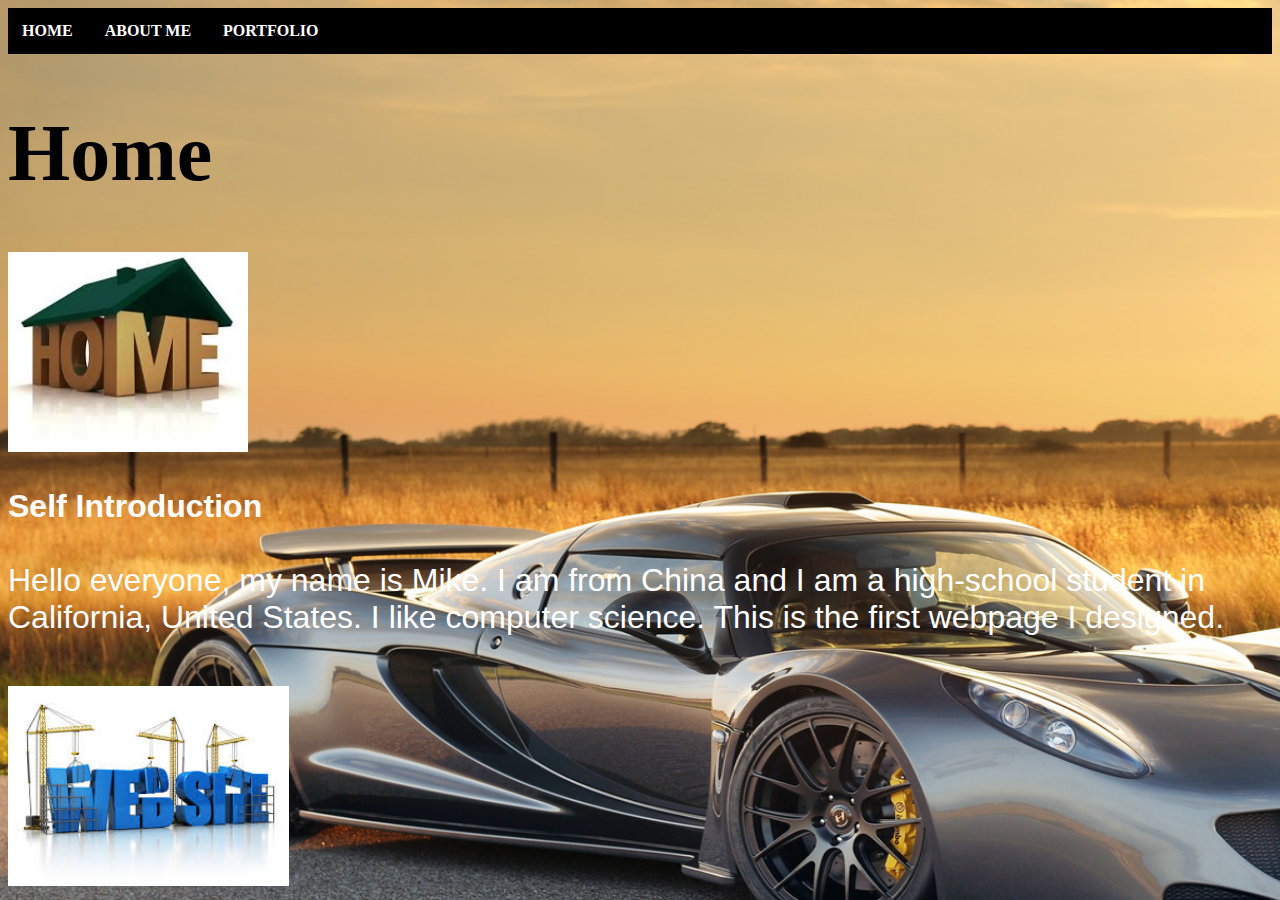
<file: Index.html>
<!doctype html>
<html lang="en">
<head>
	<meta charset="utf-8">
	<title>My Webpage</title>
	<link href="stylesheet-index.css" rel="stylesheet" type="text/css">
</head>
<body>
	<div class="scrollmenu">
		<a href="Index.html">HOME</a>
		<a href="Aboutme.html">ABOUT ME</a>
		<a href="Portfolio.html">PORTFOLIO</a>
	</div>
  
	<h1>Home</h1>
	<img src="home.jpg" height="200">
	<p><strong>Self Introduction</strong>
	<br/>
	<br/>Hello everyone, my name is Mike. I am from China and I am a high-school student in California, United States. I like computer science. This is the first webpage I designed.
	</p>
	<br/><img src="website.jpg" height="200">
</body>
</html>
</file>
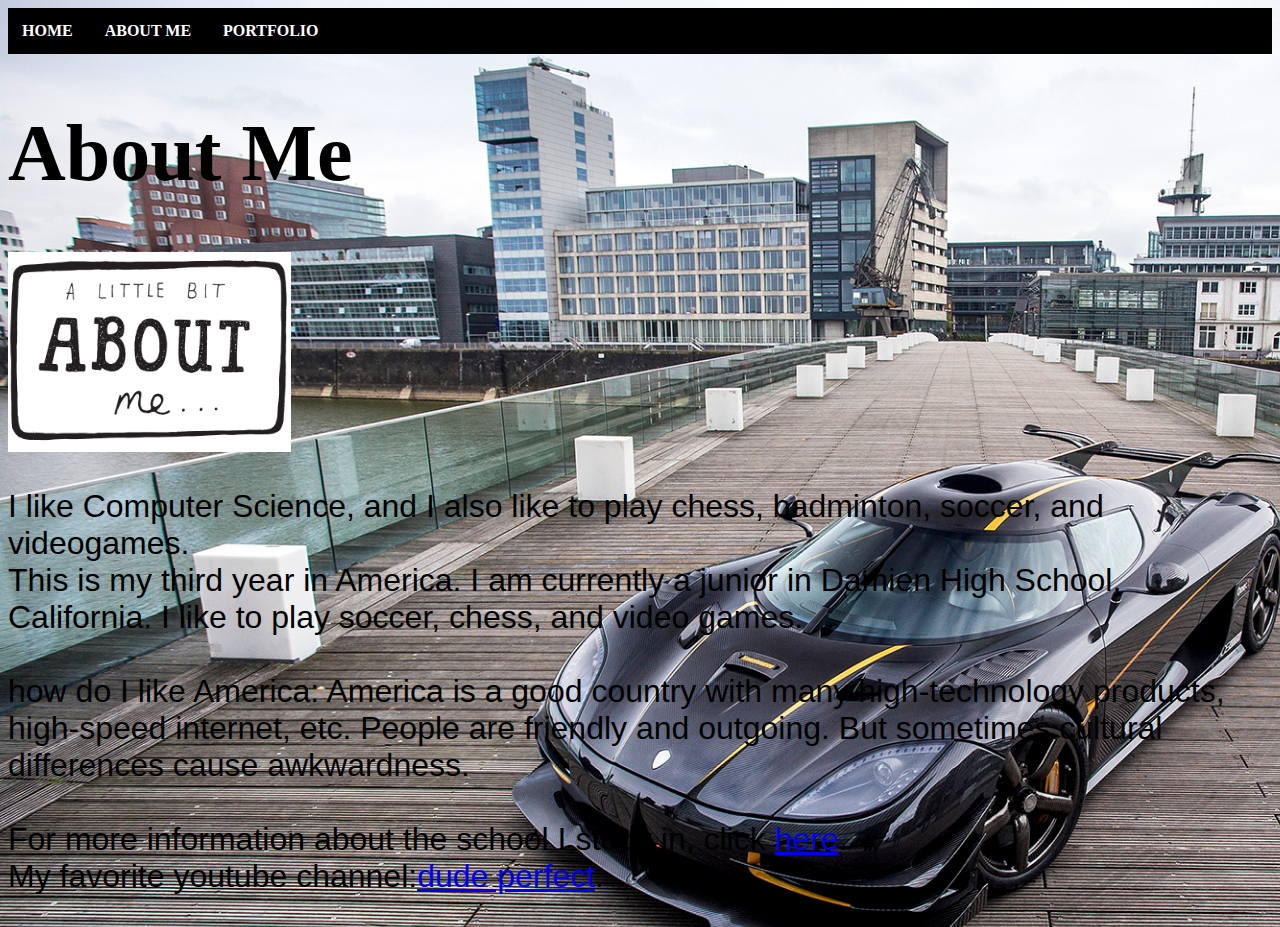
<file: Aboutme.html>
<!doctype html>
<html lang="en">
<head>
	<meta charset="utf-8">
	<title>My Webpage</title>
	<link href="stylesheet-aboutme.css" rel="stylesheet" type="text/css">
</head>
<body>
	<div class="scrollmenu">
		<a href="Index.html">HOME</a>
		<a href="Aboutme.html">ABOUT ME</a>
		<a href="Portfolio.html">PORTFOLIO</a>
	</div>
  
	<h1>About Me</h1>
	<img src="about-me.jpg" height="200">
	
	<p>I like Computer Science, and I also like to play chess, badminton, soccer, and videogames. 
	<br/>This is my third year in America. I am currently a junior in Damien High School, California. I like to play soccer, chess, and video games.
	<br/>
	<br/>how do I like America: America is a good country with many high-technology products, high-speed internet, etc. People are friendly and outgoing. But sometimes cultural differences cause awkwardness.
	<br/>
	<br/>For more information about the school I study in, click <a href="http://www.damien-hs.edu/">here</a>.
	<br/>My favorite youtube channel:<a href="https://www.youtube.com/user/corycotton">dude perfect</a>.
	</p>
</body>
</html>
</file>
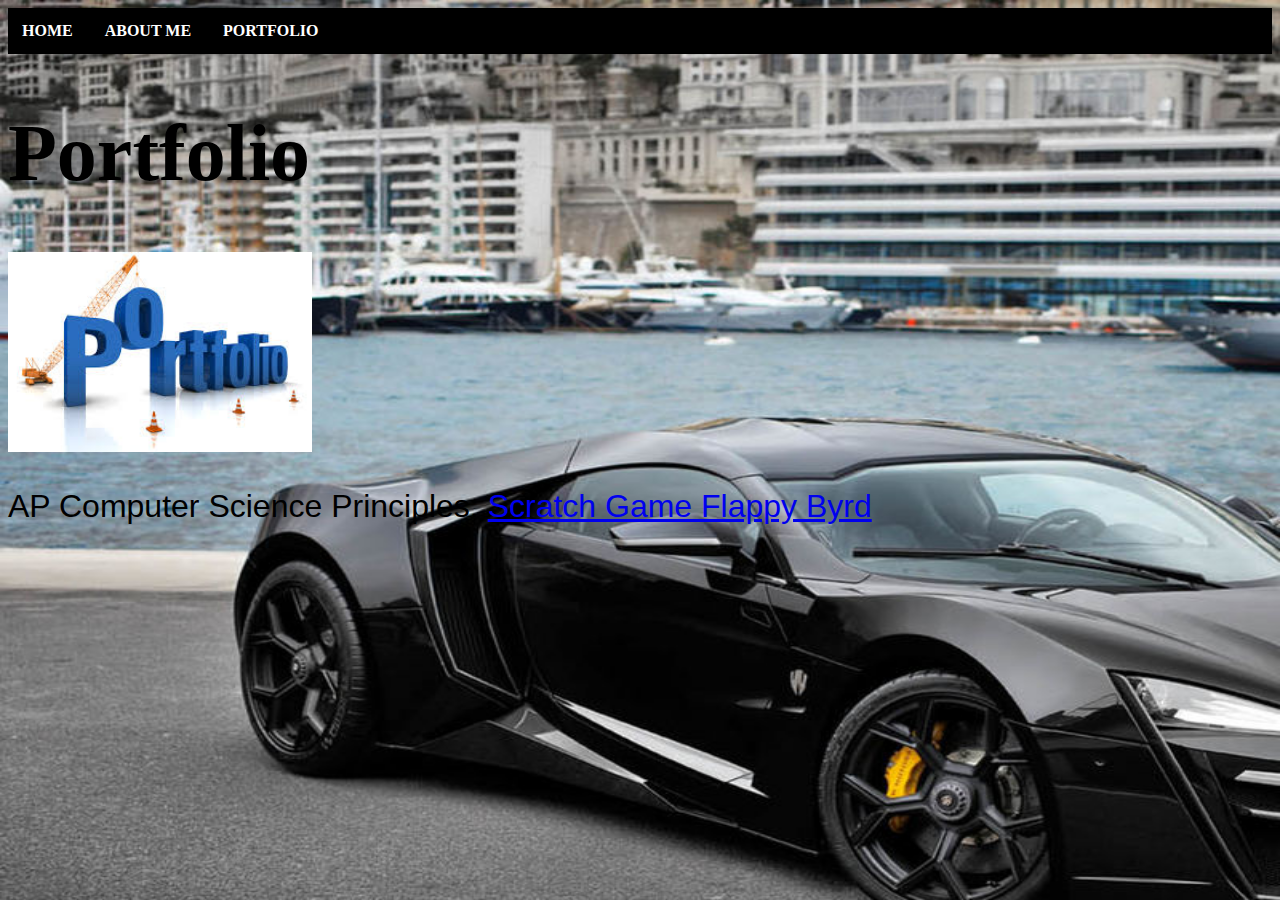
<file: Portfolio.html>
<!doctype html>
<html lang="en">
<head>
	<meta charset="utf-8">
	<title>My Webpage</title>
	<link href="stylesheet-portfolio.css" rel="stylesheet" type="text/css">
</head>
<body>
	<div class="scrollmenu">
		<a href="Index.html">HOME</a>
		<a href="Aboutme.html">ABOUT ME</a>
		<a href="Portfolio.html">PORTFOLIO</a>
	</div>
	
	<h1>Portfolio</h1>
	<img src="portfolio.jpg" height="200">
	<p>
	AP Computer Science Principles: <a href="https://scratch.mit.edu/projects/172568018/">Scratch Game Flappy Byrd</a>
	</p>
</file>
<file: stylesheet-index.css>
h1  {
	font-size: 5em;
	text-align: left;
	color: #000000;
	font-family: Comic Sans MS;
}

div.scrollmenu  {
	background-color: #000000;
	overflow: auto;
	white-space: nowrap;
}

div.scrollmenu a  {
  display: inline-block;
  color: white;
  text-align: center;
  padding: 14px;
  text-decoration: none;
  font-weight: bold;
  font-family: Comic Sans MS;
}

div.scrollmenu a:hover  {
	background-color: #4169E1;
}

p  {
	font-size: 2em;
	font-family: Arial;
	color: #FFFFFF;
}

body {
    background-image: url("car1.jpg");
	background-size: 1920px 1080px;
}
</file>
<file: stylesheet-aboutme.css>
h1  {
	font-size: 5em;
	text-align: left;
	color: #000000;
	font-family: Comic Sans MS;
}

div.scrollmenu  {
	background-color: #000000;
	overflow: auto;
	white-space: nowrap;
}

div.scrollmenu a  {
  display: inline-block;
  color: white;
  text-align: center;
  padding: 14px;
  text-decoration: none;
  font-weight: bold;
  font-family: Comic Sans MS;
}

div.scrollmenu a:hover  {
	background-color: #4169E1;
}

p  {
	font-size: 2em;
	font-family: Arial;
	color: #000000;
	
}

body {
    background-image: url("car2.jpg");
	background-size: 1920px 1080px;
}
</file>
<file: stylesheet-portfolio.css>
h1  {
	font-size: 5em;
	text-align: left;
	color: #000000;
	font-family: Comic Sans MS;
}

div.scrollmenu  {
	background-color: #000000;
	overflow: auto;
	white-space: nowrap;
}

div.scrollmenu a  {
  display: inline-block;
  color: white;
  text-align: center;
  padding: 14px;
  text-decoration: none;
  font-weight: bold;
  font-family: Comic Sans MS;
}

div.scrollmenu a:hover  {
	background-color: #4169E1;
}

p  {
	font-size: 2em;
	font-family: Arial;
	color: #000000;
	
}

body {
    background-image: url("car3.jpg");
	background-size: 1920px 1080px;
}
</file>
